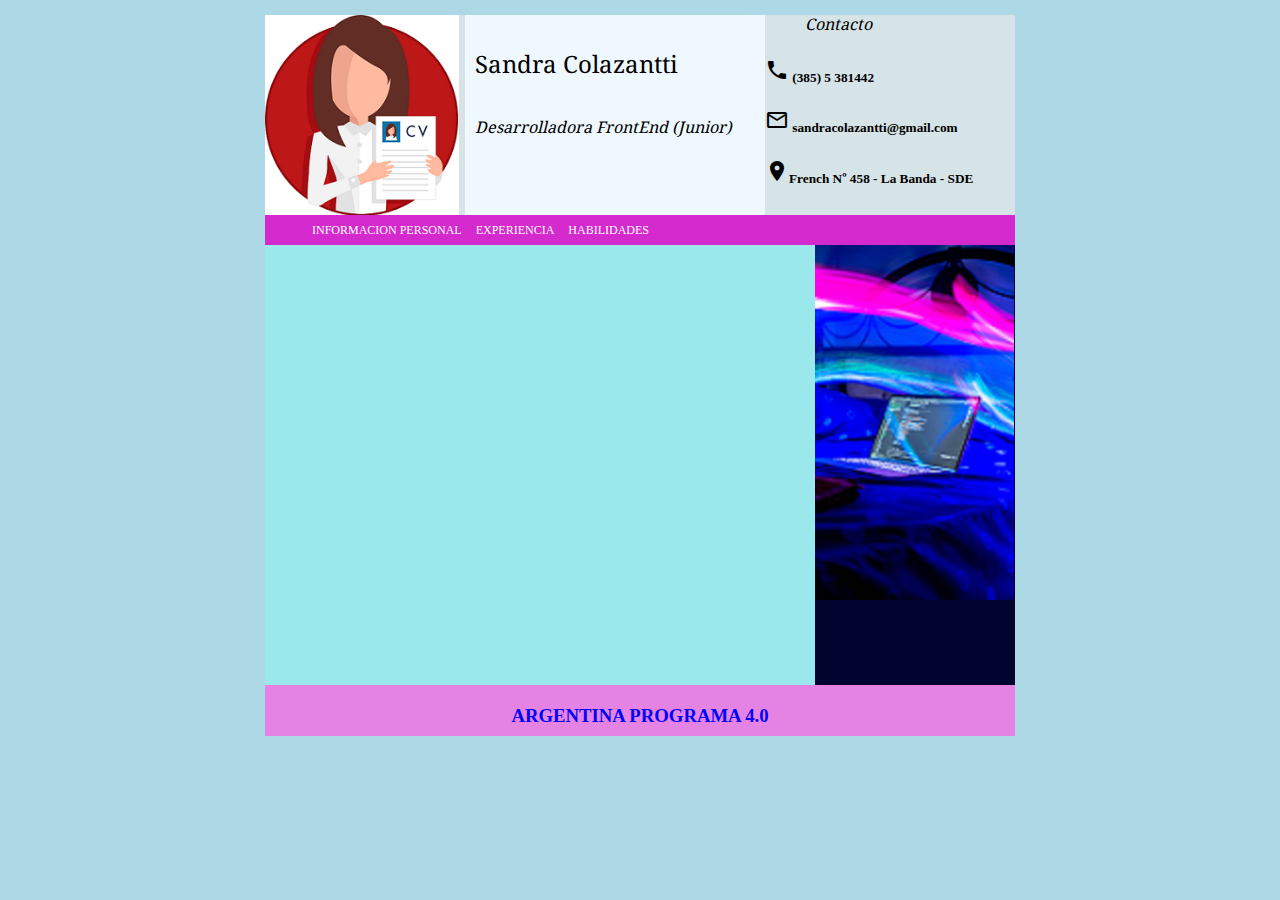
<file: index.html>
<!DOCTYPE HTML>


<link rel="stylesheet" href="index.css" />
<script type='text/javascript' src='index.js'></script>
<!DOCTYPE HTML>
<html lang='es'>

<head>
    <title>ArgentinaPrograma-CV Maquetado</title>
    <meta charset="utf-8">
    <link
        href="https://fonts.googleapis.com/css2?family=Libre+Baskerville:wght@700&family=Noto+Sans&family=Noto+Serif+Toto:wght@600&family=Noto+Serif:wght@700&display=swap"
        rel="stylesheet">
    <!--Fuente de Icono de Datos Personales(Prueba)-->
    <link href="https://fonts.googleapis.com/icon?family=Material+Icons" rel="stylesheet">
</head>

<body>

    <header>
        <aside id="izq_foto">
            <img src='Imagenes/cv1.png' with="150" height="200">

        </aside>
        <article id="ApellidoNombre">
            <br> <br>
            <label id='lb_nombre'>Sandra Colazantti </label>
            <br> <br> <br>
            <label id='lb_actividad'>Desarrolladora FrontEnd (Junior) </label>
        </article>
        <aside id="Der_DatosContacto">
            <label id='lb_contacto'>Contacto </label>

            <h5><span class="material-icons">
                    phone</span> (385) 5 381442</h5>

            <h5><span class="material-icons">
                    mail_outline
                </span> sandracolazantti@gmail.com</h5>

            <h5><span class="material-icons">
                    location_on
                </span>French Nº 458 - La Banda - SDE</h5>
            </div>

            <br> <br>

        </aside>
    </header>
    <nav>
        <ul>
            <!--a name="primero"></a-->
            <li><a id="infoper" target='_self' href='#'> INFORMACION PERSONAL </a></li>
            <li><a id="exper" target='_self' href='#'> EXPERIENCIA </a></li>
            <li><a id="habil" target='_self' href='#'> HABILIDADES </a></li>
        </ul>

    </nav>
    <section id="contenido">

        <article id="yo">

            <div class="marco" ">
                <h5>ACERCA DE MI:</h5>
                <h4>" LA VERDADERA IGNORANCIA NO ES LA AUSENCIA DE CONOCIMIENTOS SINO EL REHUSARSE A ADQUIRIRLOS."</h5>
                <h3> Soy una persona que disfruta con:</h3>
                <ul class="lista" id="acerca_de_mi">
                    <li>Conocer nuevas ideas y criterios.
                    <li>Desarrollar interfaces creativas para usuarios diversos;
                    <li>Captar atención e interés del usuario.
                    <li>Permitir el acceso a la información.
                    <li>Facilitar el proceso y hacerlo agradable.
                    <li>Descubrir nuevos campos de acción en este universo que es el desarrollo web.
                </ul>
            </div>
        </article>
        <article id="experiencia">

            <div class="marco">
                <h4>EXPERIENCIA:</h4>

                <ul class="lista" id="lista_experiencia">
                    <li>Municipalidad de la Capital de Santiago del Estero - Dirección de Cómputos
                        <ul class="sub_lista">
                            <li>Integrante del Equipo de Desarrollo Sistema Gestor de Catastro.
                            <li>Integrante del Equipo de Desarrollo Sistema Gestor de Inspección y Afines.
                            <li>Integrante del Equipo de Desarrollo Sistema Gestor de Pagos-Emisión de Boletas y
                                Registro de Pagos de Tasas y Contribuciones.
                        </ul>
                    <li>Municipalidad de la Capital de Santiago del Estero - Dirección de Rentas
                        <ul class="sub_lista">
                            <li>Integrante del Equipo de Desarrollo Sistema Gestor de Catastro.
                            <li>Integrante del Equipo de Desarrollo Sistema Gestor de Inspección y Afines.
                            <li>Integrante del Equipo de Desarrollo Sistema Gestor de Pagos-Emisión de Boletas y
                                Registro de Pagos de Tasas y Contribuciones.
                        </ul>
                    <li>Municipalidad de la Capital de Santiago del Estero - Tribunal de Faltas
                        <ul class="sub_lista">
                            <li>Administración y Mantenimiento Sistema Gestor de Faltas Municipales.
                        </ul>

                    <li>Municipalidad de la Capital de Santiago del Estero - Dirección de Tránsito
                        <ul class="sub_lista">
                            <li>Integrante del Equipo de Desarrollo Sistema de Registro de Infracciones de Autos
                                y
                                Motovehiculos.
                        </ul>
                    <li>Municipalidad de la Capital de Santiago del Estero - Dirección de Educación
                        <ul class="sub_lista">
                            <li>Desarrollo de Registro de Docentes y Cargos.
                        </ul>

                    <li>Municipalidad de la Capital de Santiago del Estero - Subdirección de Transporte Público
                        y de
                        Pasajeros.
                        <ul class="sub_lista">
                            <li>Integrante del Equipo de Desarrollo Sistema de Registro Líneas de Transporte
                                Público:
                                Recorridos, Empresas y Unidades.
                        </ul>

                    <li>Municipalidad de la Capital de Santiago del Estero - Tesorería
                        <ul class="sub_lista">
                            <li>Integrante del Equipo de Desarrollo Sistema Gestor de Ordenes de Pago.
                        </ul>

                    <li>Municipalidad de la Capital de Santiago del Estero - Dirección de Suelo Urbano
                        <ul class="sub_lista">
                            <li>Integrante del Equipo de Desarrollo Sistema Gestor de Obras Privadas:
                                Permisos/Infracciones.
                        </ul>
                </ul>
            </div>

        </article>

        <article id="habilidades">

            <div class="marco">
                <h4>HABILIDADES:</h4>

                <ul class="lista" id="lista_habilidades">
                    <li> Compromiso;
                    <li> Intervención;
                    <li> Comunicación;
                    <li> Organización;
                    <li> Predisposición al trabajo en equipo.
                </ul>
            </div>
        </article>
        <aside id="imagen">

            <img src='Imagenes/AP2.png' with="85" height="355">
        </aside>
    </section>



    <footer id="pie">
        <h3>ARGENTINA PROGRAMA 4.0</h3>
    </footer>


</body>

</html>
</file>
<file: index.css>
html {
    background-color: lightblue;
}

body {
    width: 750px;
    height: 720px;
    background-color: rgb(200, 214, 0);
    margin: auto;
    margin-top: 15px;
    margin-bottom: 15px;

}

header {
    width: 750px;
    height: 200px;
    background-color: darkgrey;
}


#izq_foto {
    width: 200px;
    height: 200px;
    background-color: rgb(214, 227, 231);
    float: left;

}

#ApellidoNombre {
    width: 300px;
    height: 200px;
    background-color: aliceblue;
    float: left;
}


#lb_nombre {
    font-family: 'Noto Serif Toto', serif;
    font-size: 24px;
    margin-top: 30px;
    margin-left: 10px;
}

#lb_actividad {
    font-family: 'Noto Serif Toto', serif;
    font-size: 16px;
    font-style: italic;
    margin-top: 30px;
    margin-left: 10px;
}



#Der_DatosContacto {
    width: 250px;
    height: 200px;
    background-color: rgb(214, 227, 231);
    float: right;
}


#lb_contacto {
    font-family: 'Noto Serif Toto', serif;
    font-size: 16px;
    font-style: italic;
    /*margin: auto;*/
    margin-top: 40px;
    margin-left: 40px;
}


nav {
    width: 750px;
    height: 30px;
    background-color: rgb(212, 41, 204);
}

nav ul {
    list-style: none;
    margin: auto;
}

nav a {
    color: white;
    text-decoration: none;

    padding: 2px 7px 2px 7px;
    font-family: Aharoni;
    font-size: 12px;
    line-height: 30px;
    width: max-content;
}

nav ul li {
    float: left;

}

section#contenido {
    width: 750px;
    height: 440px;
    background-color: rgb(154, 232, 235);
    border: 1px;

}

section#contenido h5 {
    font-family: Imprint MT Shadow;
    font-size: 14px;
    font-style: italic;
}

section#contenido h3 {
    font-family: Lucida Console;
    font-size: 12px;
    font-style: italic;
}

.lista {
    font-family: Californian FB;
    font-size: 14px;
    font-style: normal;

}

.sub_lista {
    font-family: Californian FB;
    font-size: 12px;
    font-style: normal;
}

#yo {
    display: none;
    width: 550px;
    height: 440px;
    background-color: rgb(88, 189, 192);
    float: left;
}

#imagen {
    width: 200px;
    height: 440px;
    background-color: rgb(3, 3, 48);
    float: right;
}

#experiencia {
    display: none;
    width: 550px;
    height: 440px;
    background-color: rgb(88, 189, 192);
    float: left;
    overflow: auto;
}

#habilidades {
    display: none;
    width: 550px;
    height: 440px;
    background-color: rgb(88, 189, 192);
    float: left;
    overflow: auto;
}

#pie {
    text-align: center;
    padding-top: 1px;
    width: 750px;
    height: 50px;
    background-color: rgb(228, 131, 228);
    color: blue;
}




#h3 {
    font-family: Californian FB;
    font-size: 12px;
    /*color: blue;*/

}
</file>
